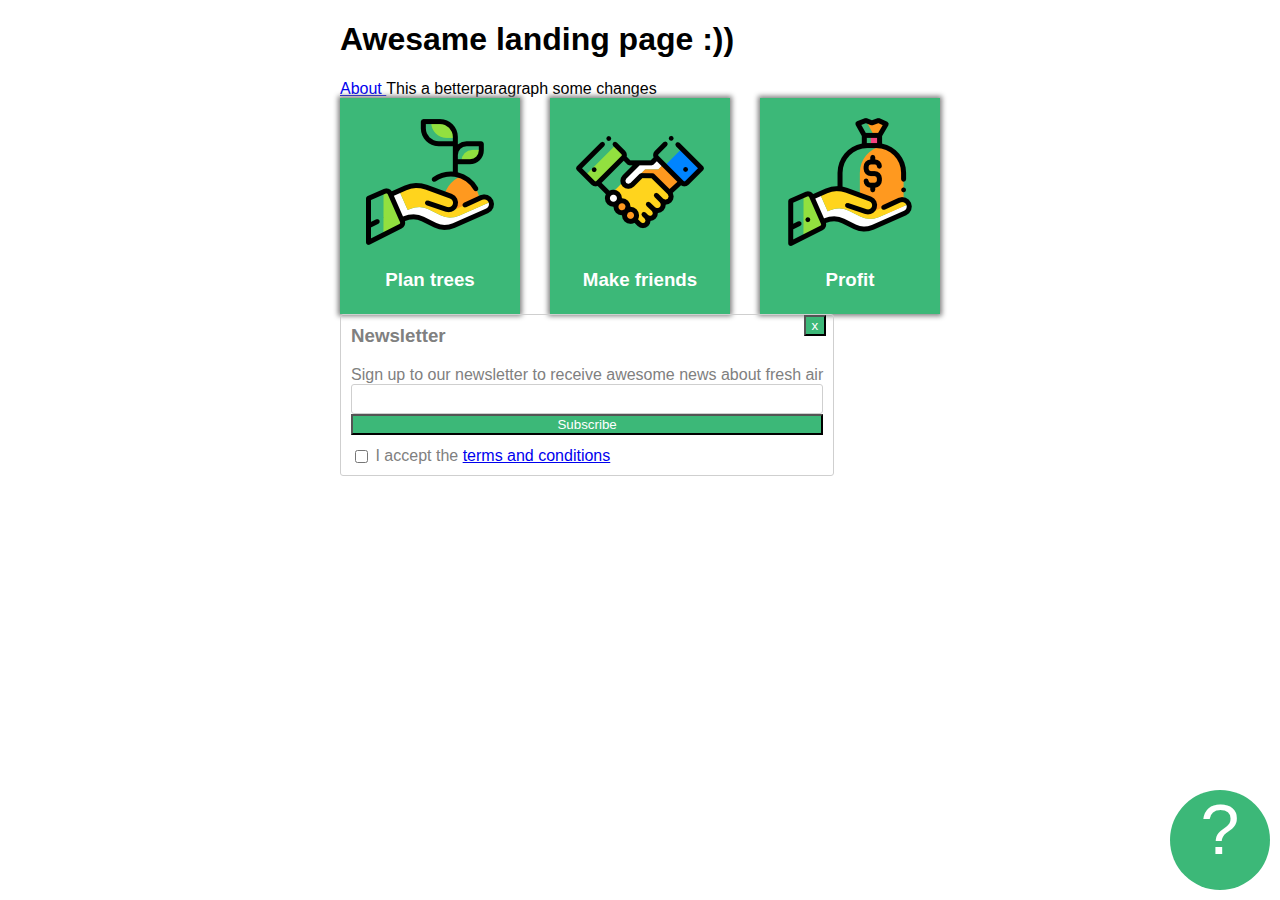
<file: index.html>
<!DOCTYPE html>
<html lang="en" >
<head>
  <meta charset="UTF-8">
  <title>CodePen - A Pen by  Várkonyi Emese</title>
  <link rel="stylesheet" href="./style.css">

</head>
<body>
<!-- partial:index.partial.html -->
<div class= "container">
  <h1>Awesame landing page :))</h1>
  <a href="about.html">
    About
  </a>
<p>This <span>a better</span>paragraph some changes</p>

  <div class="card-holder">
 <div class="card">
   <img src="images/tree.png" alt="">
   
    <h3>Plan trees</h3>
   </div>
  <div class="card">
   <img src="images/deal.png " alt=""> 
  
    <h3>Make friends</h3>
    </div>
    
  <div class="card">
   <img src="images/money.png "  alt="">
   
    
    <h3>Profit</h3>
    </div>
 <div class="newsletter-box"> 
    <h3>Newsletter</h3>
        
    <p>Sign up to our newsletter to receive awesome news about fresh air</p>
    
    <form action="">
      <input id="email" type="email">
         
      <button type ="submit">Subscribe</button>
      <input id="terms" type="checkbox">
      <label for="terms">I accept the <a href="http:example.com">terms and conditions</a></label>
      
    </form>
    <div  class="closex">
      <button id="closeexbutton"type"button">
        x
      </button>
  </div>
  </div>
  <div class="questioncircle">?</div>
</div>
<!-- partial -->
  
</body>
</html>
</file>
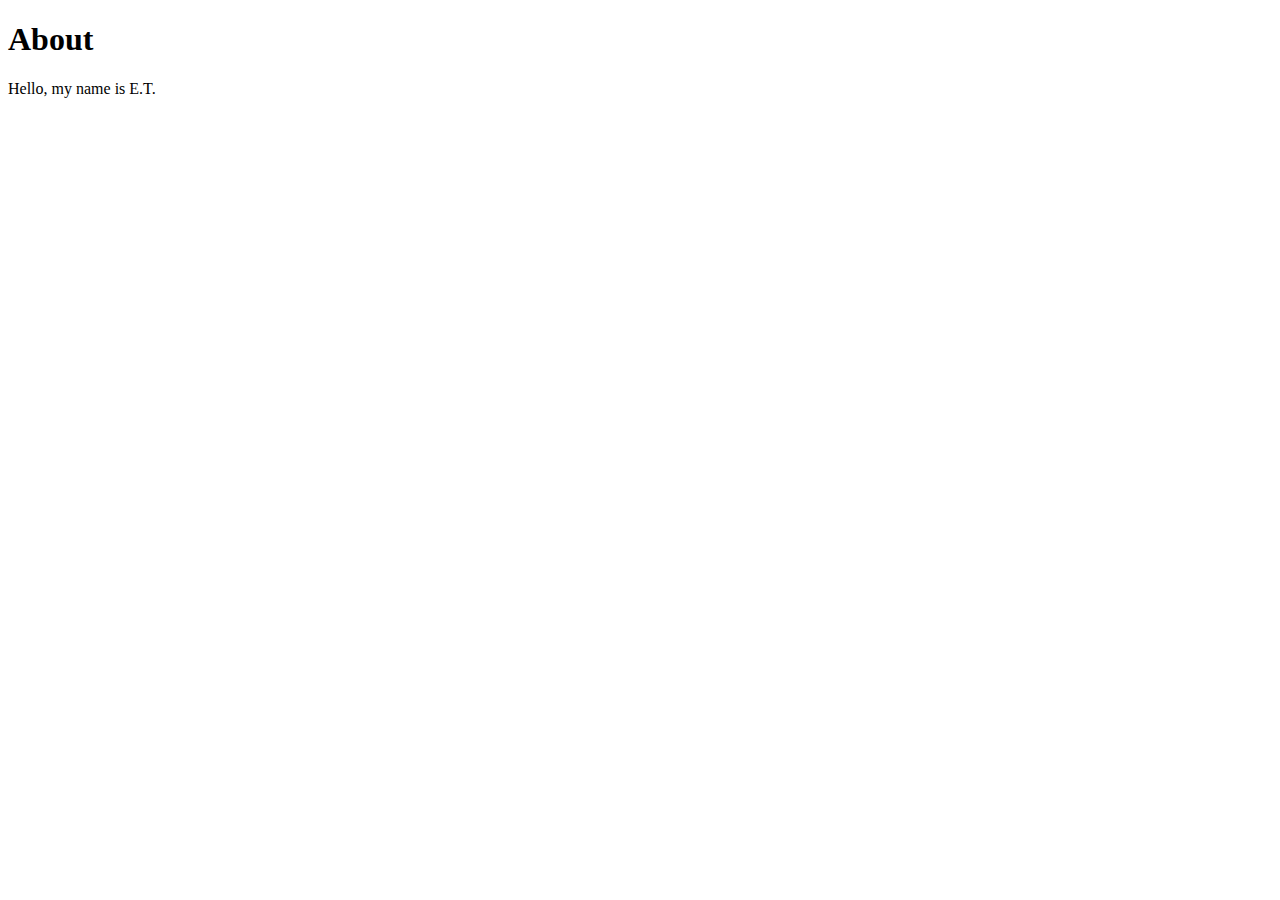
<file: about.html>
<!DOCTYPE html>
<html lang="en">
<head>
    <meta charset="UTF-8">
    <meta name="viewport" content="width=device-width, initial-scale=1.0">
    <title>About</title>
    <link rel="stylesheet" href="./style.css">
</head>
<body>
    <h1>About</h1>
    <p>Hello, my name is E.T.</p>
    
</body>
</html>
</file>
<file: style.css>
.container{
  font-family:'Open Sans', sans-serif;
  max-width:600px;  
  margin-left:auto;
  margin-right:auto;
}
.card-holder{
  display:flex;
  justify-content:space-between;
  align-items:center;
  align-
}
p{
  display:inline;
  }*

#email {
  display:block;
  width:100%;
  padding:3px;
  height: 30px;
  border:solid thin #cfcfcf;
  border-radius: 3px;
  

  box-sizing:border-box;
}
  button {
   display:block;
    width:100%;
      color:white;
    top-margin:10px;
    margin-bottom:10px;
    color:white;
    background:#3cb878;
    
  }
}
h3{
  display:inline;
}
.newsletter-box {
  color:grey;
  border:solid thin #cfcfcf;
  border-radius:3px;
  padding:10px;
  position: relative; 
  
}
.newsletter-box h3{
  margin-top: 0px;
  
}
#second{
  color:red;
  
}
.box{
  
 width:500px;
  
}
#terms{
  
  position:relative;
  top:2px;
  left:0px;
  
}
.closex{
  position: absolute;
  top:0px;
  right:7px;
  
  cursor:pointer;
  
}
.questioncircle{
  color:white;
  font-size:70px;
  width:100px;
  height:100px;
  
  background:#3cb878;
  border-radius:50%;
    text-align:center;
  position:fixed;
  bottom:10px;
  right:10px;
}
.card{
  width:180px;
  background:#3cb878;
  text-align:center;
  color:white;
  padding-top:20px;
  padding-bottom:5px;
  box-shadow:0px 0px 5px 2px grey;
  
  
}
.card-holder{
  display:flex;
 justify-content:space-between;
  align-items:center;
  align-content:flex-start;
  flex-direction:row;
  flex-wrap:wrap;
  margine-bottom:20px;
  height:600px;
  
  
}
    
    
}
</file>
